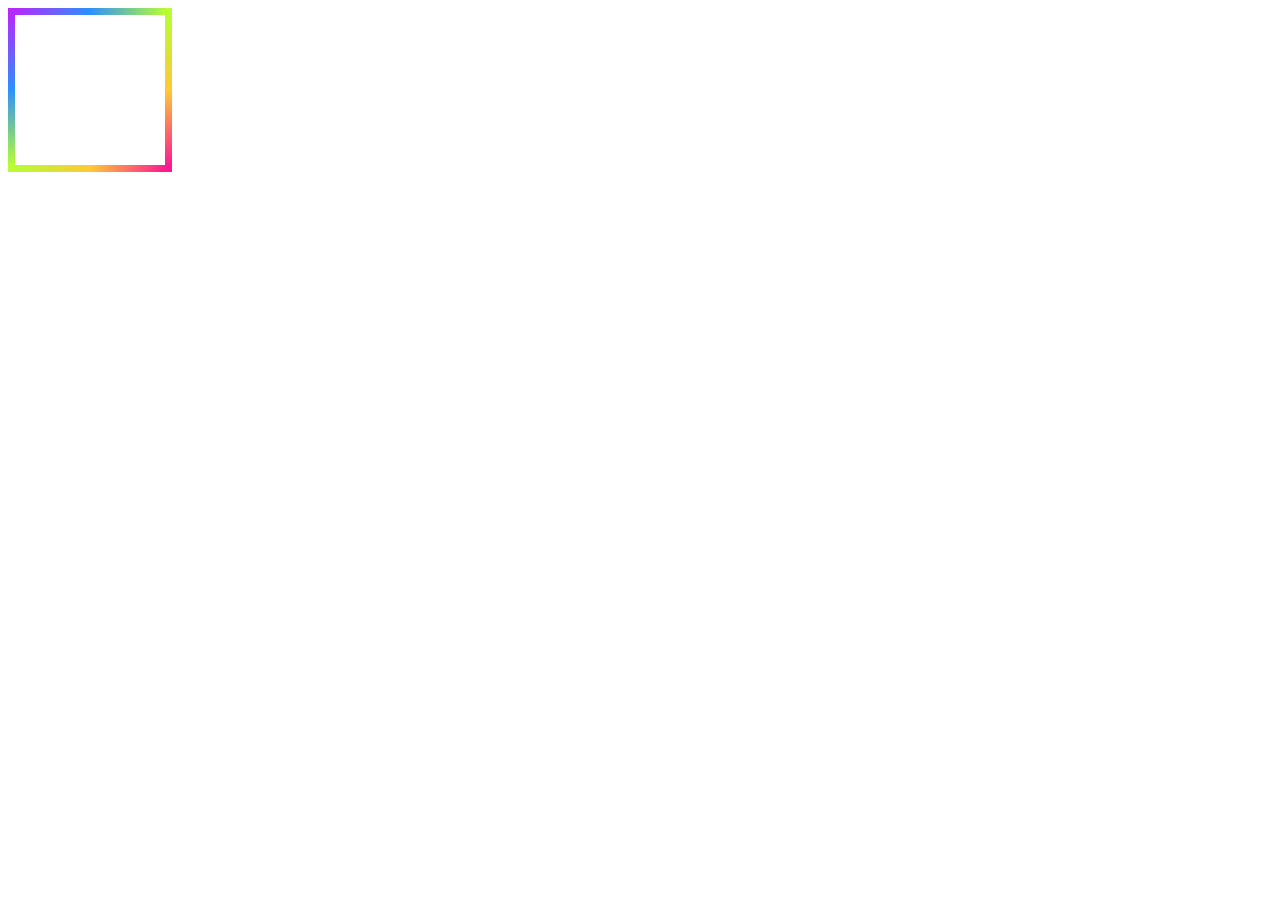
<file: Rainbow Gradient Border/index.htm>
<!DOCTYPE html>
<html lang="en-US">
    <head>
        <meta charset="utf-8">
        <title> Rainbow Gradient Border </title>
        <link rel="stylesheet" type="text/css" href="css/stylesheet.css">
    </head>
    <body>
        <div class="box"></div>
    </body>
</html>
</file>
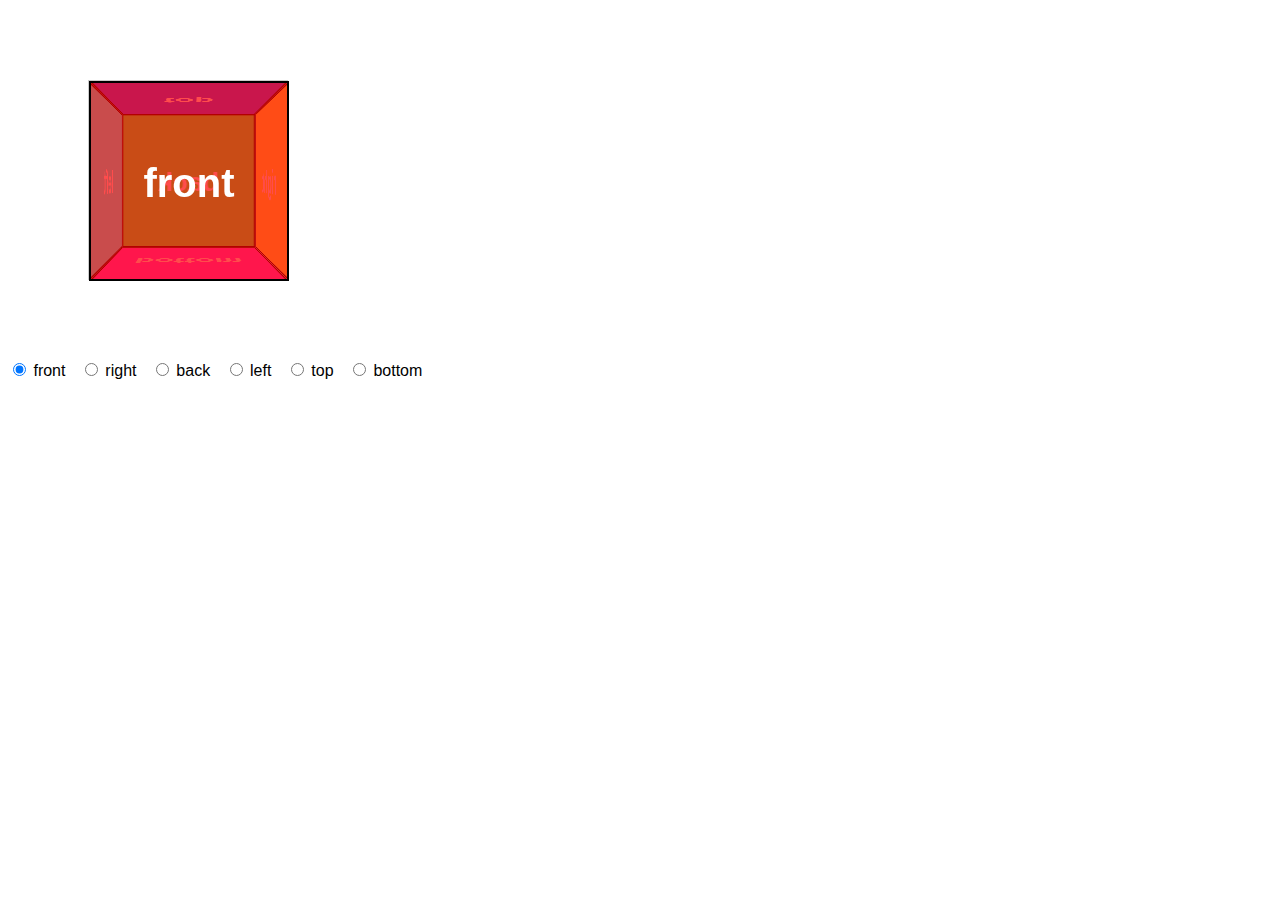
<file: Rotating a Cube/index.htm>
<!DOCTYPE html>
<html lang="en-US">
    <body>
        <div class="scene">
            <div class="cube">
                <div class="cube__face cube__face--front">front</div>
                <div class="cube__face cube__face--back">back</div>
                <div class="cube__face cube__face--right">right</div>
                <div class="cube__face cube__face--left">left</div>
                <div class="cube__face cube__face--top">top</div>
                <div class="cube__face cube__face--bottom">bottom</div>
            </div>
        </div>
        <p class="radio-group">
            <label>
                <input type="radio" name="rotate-cube-side" value="front" checked /> front
            </label>
            <label>
                <input type="radio" name="rotate-cube-side" value="right" /> right
            </label>
            <label>
                <input type="radio" name="rotate-cube-side" value="back" /> back
            </label>
            <label>
                <input type="radio" name="rotate-cube-side" value="left" /> left
            </label>
            <label>
                <input type="radio" name="rotate-cube-side" value="top" /> top
            </label>
            <label>
                <input type="radio" name="rotate-cube-side" value="bottom" /> bottom
            </label>
        </p>
    </body>    
    <head>
        <meta charset="utf-8">
        <title> Rotating a Cube </title>
        <link rel="stylesheet" type="text/css" href="css/stylesheet.css">
        <script src="js/script.js"></script>
    </head>
</html>
</file>
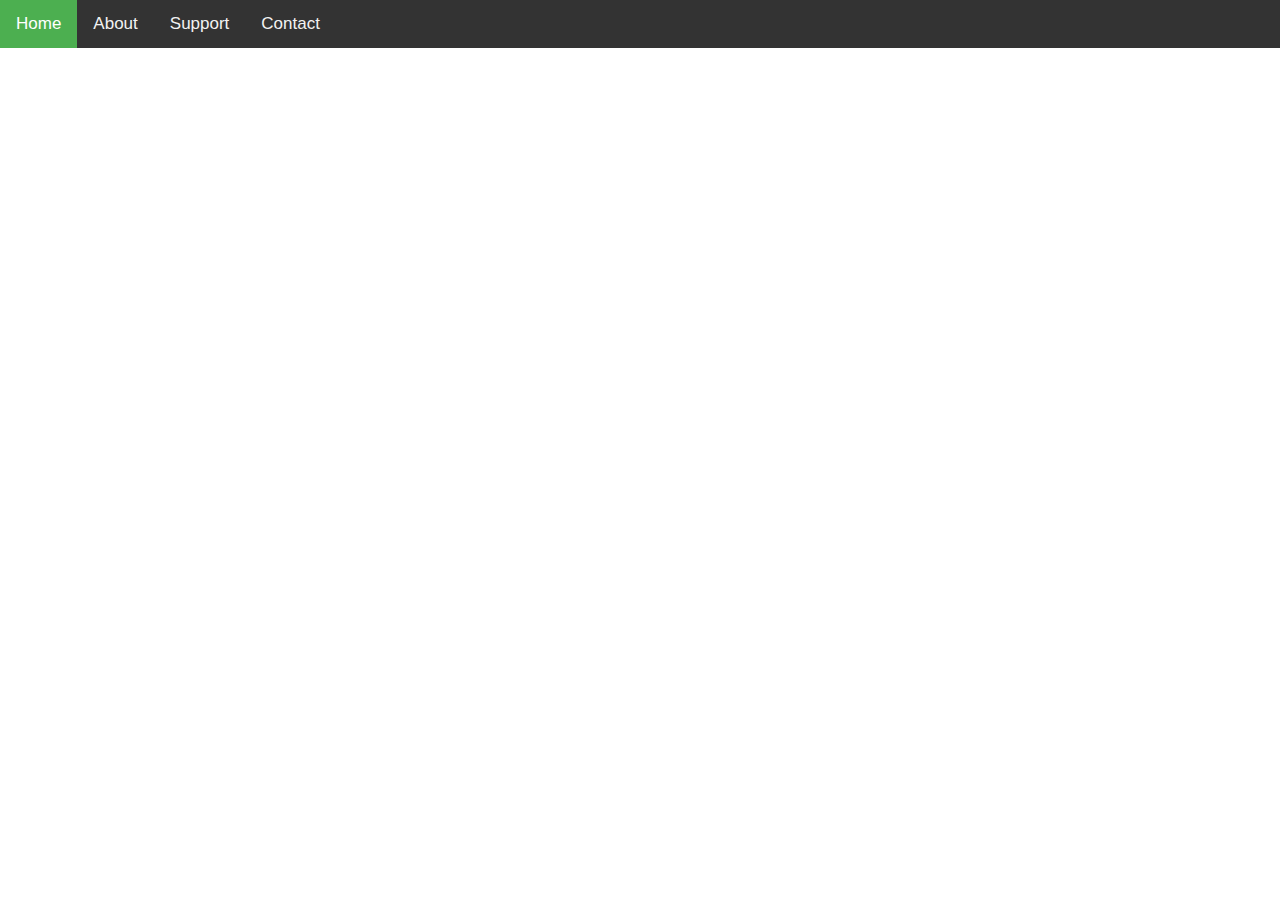
<file: Top Navigation Bar/index.htm>
<!DOCTYPE html>
<html lang="en-US">
    <head>
        <meta charset="utf-8">
        <title> Top Navigation Bar </title>
        <link rel="stylesheet" type="text/css" href="css/stylesheet.css">
    </head>
    <body>
        <div class="navbar">
            <a class="active" href="#home"> Home </a>
            <a href="#about"> About </a>
            <a href="#support"> Support </a>
            <a href="#contact"> Contact </a>
        </div>
    </body>
</html>
</file>
<file: Rainbow Gradient Border/css/stylesheet.css>
.box {
	width: 150px;
	height: 150px;
	border: 7px solid transparent;
	border-image: linear-gradient(to bottom right, #b827fc 0%, #2c90fc 25%, #b8fd33 50%, #fec837 75%, #fd1892 100%);
	border-image-slice: 1;
}
</file>
<file: Rotating a Cube/css/stylesheet.css>
* {
	box-sizing: border-box;
}
body {
	font-family: sans-serif;
}
.scene {
	width: 200px;
	height: 200px;
	border: 1px solid #CCC;
	margin: 80px;
	perspective: 400px;
}
.cube {
	width: 200px;
	height: 200px;
	position: relative;
	transform-style: preserve-3d;
	transform: translateZ(-100px);
	transition: transform 1s;
}
.cube__face {
	position: absolute;
	width: 200px;
	height: 200px;
	border: 2px solid black;
	line-height: 200px;
	font-size: 40px;
	font-weight: bold;
	color: white;
	text-align: center;
}
.cube__face--front  { background: hsla(  0, 100%, 50%, 0.7); }
.cube__face--right  { background: hsla( 60, 100%, 50%, 0.7); }
.cube__face--back   { background: hsla(120, 100%, 50%, 0.7); }
.cube__face--left   { background: hsla(180, 100%, 50%, 0.7); }
.cube__face--top    { background: hsla(240, 100%, 50%, 0.7); }
.cube__face--bottom { background: hsla(300, 100%, 50%, 0.7); }
.cube.show-front  	{ transform: translateZ(-100px) rotateY(   0deg); }
.cube.show-right  	{ transform: translateZ(-100px) rotateY( -90deg); }
.cube.show-back   	{ transform: translateZ(-100px) rotateY(-180deg); }
.cube.show-left   	{ transform: translateZ(-100px) rotateY(  90deg); }
.cube.show-top    	{ transform: translateZ(-100px) rotateX( -90deg); }
.cube.show-bottom 	{ transform: translateZ(-100px) rotateX(  90deg); }
.cube__face--front  { transform: rotateY(  0deg) translateZ(100px); }
.cube__face--right  { transform: rotateY( 90deg) translateZ(100px); }
.cube__face--back   { transform: rotateY(180deg) translateZ(100px); }
.cube__face--left   { transform: rotateY(-90deg) translateZ(100px); }
.cube__face--top    { transform: rotateX( 90deg) translateZ(100px); }
.cube__face--bottom { transform: rotateX(-90deg) translateZ(100px); }
label { margin-right: 10px; }
</file>
<file: Top Navigation Bar/css/stylesheet.css>
body {
    margin: 0;
    font-family: "Helvetica";
}
.navbar {
    background-color: #333;
    overflow: hidden;
}
.navbar a {
    color: #f2f2f2;
    text-decoration: none;
    text-align: center;
    font-size: 17px;
    padding: 14px 16px;
    float: left;
}
.navbar a:hover {
    color: white;
    background-color: #ddd;
}
.navbar a.active {
    color: white;
    background-color: #4caf50;
}
</file>
